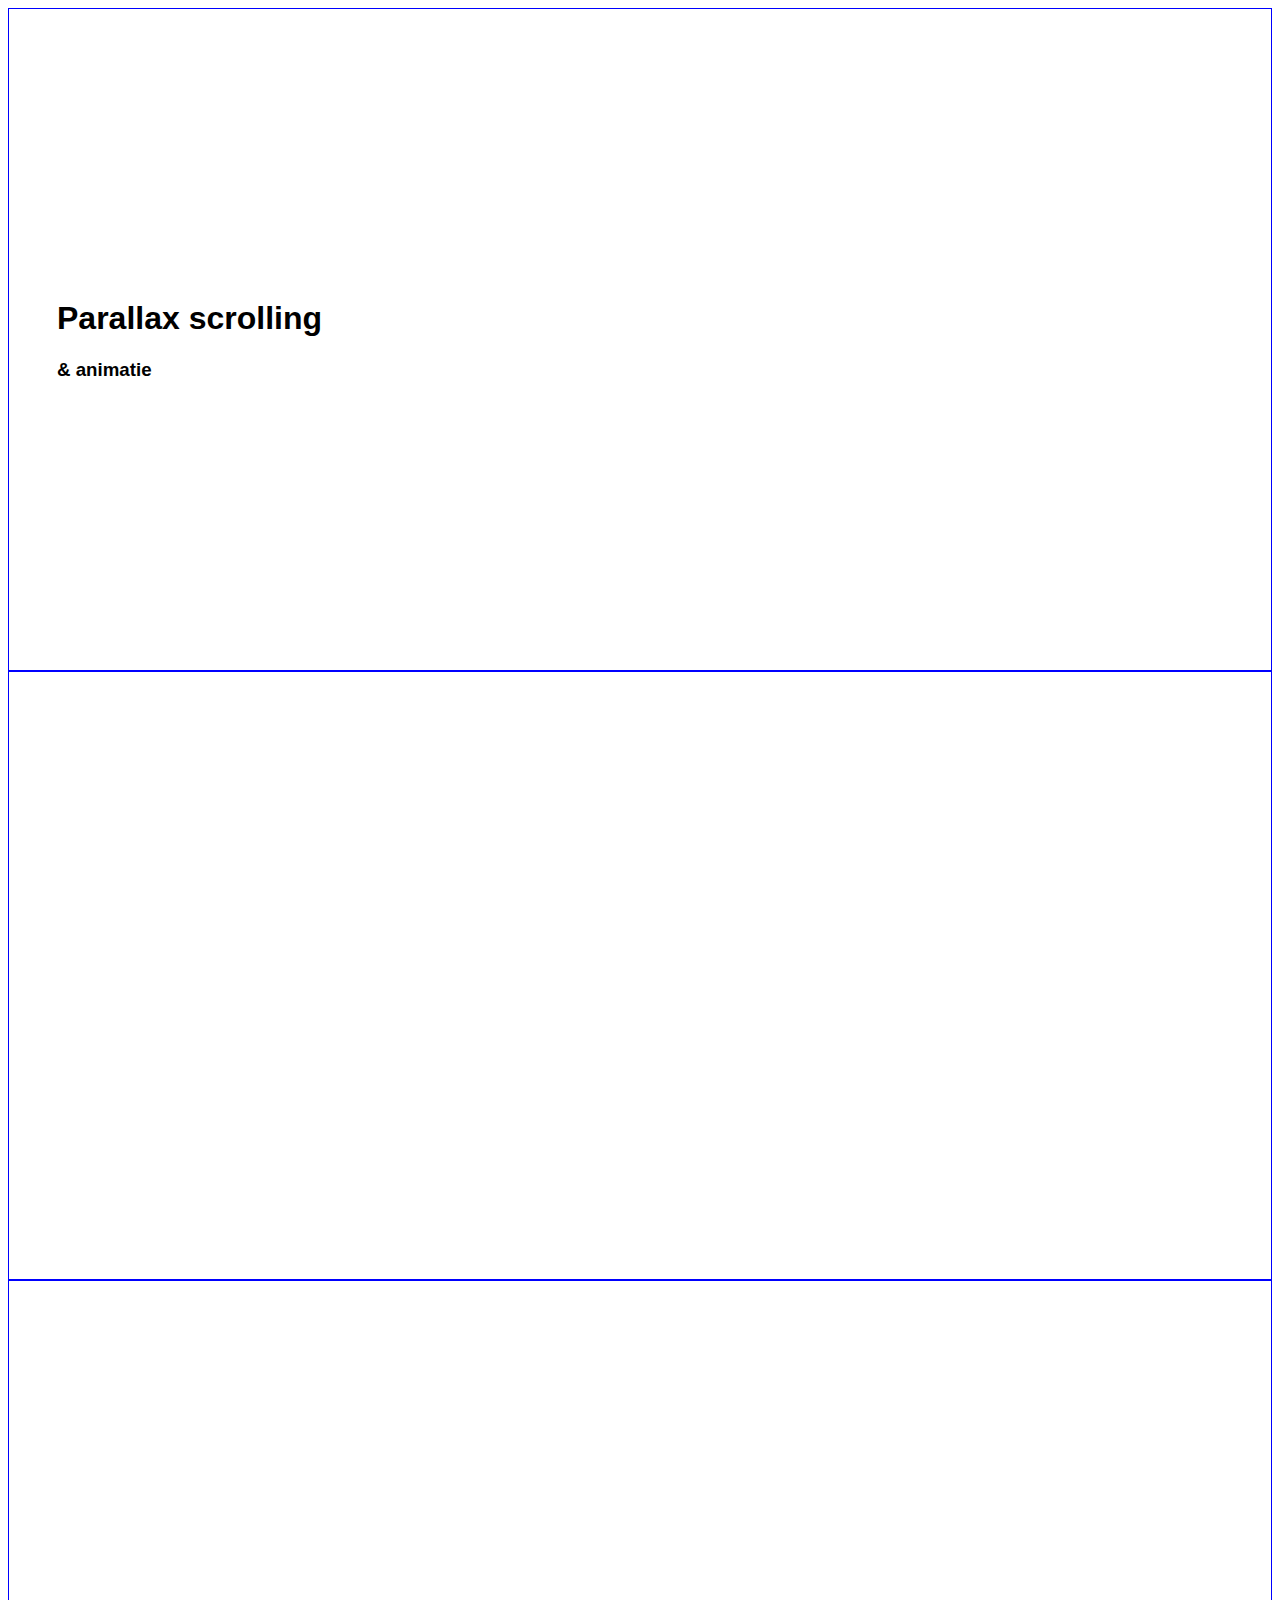
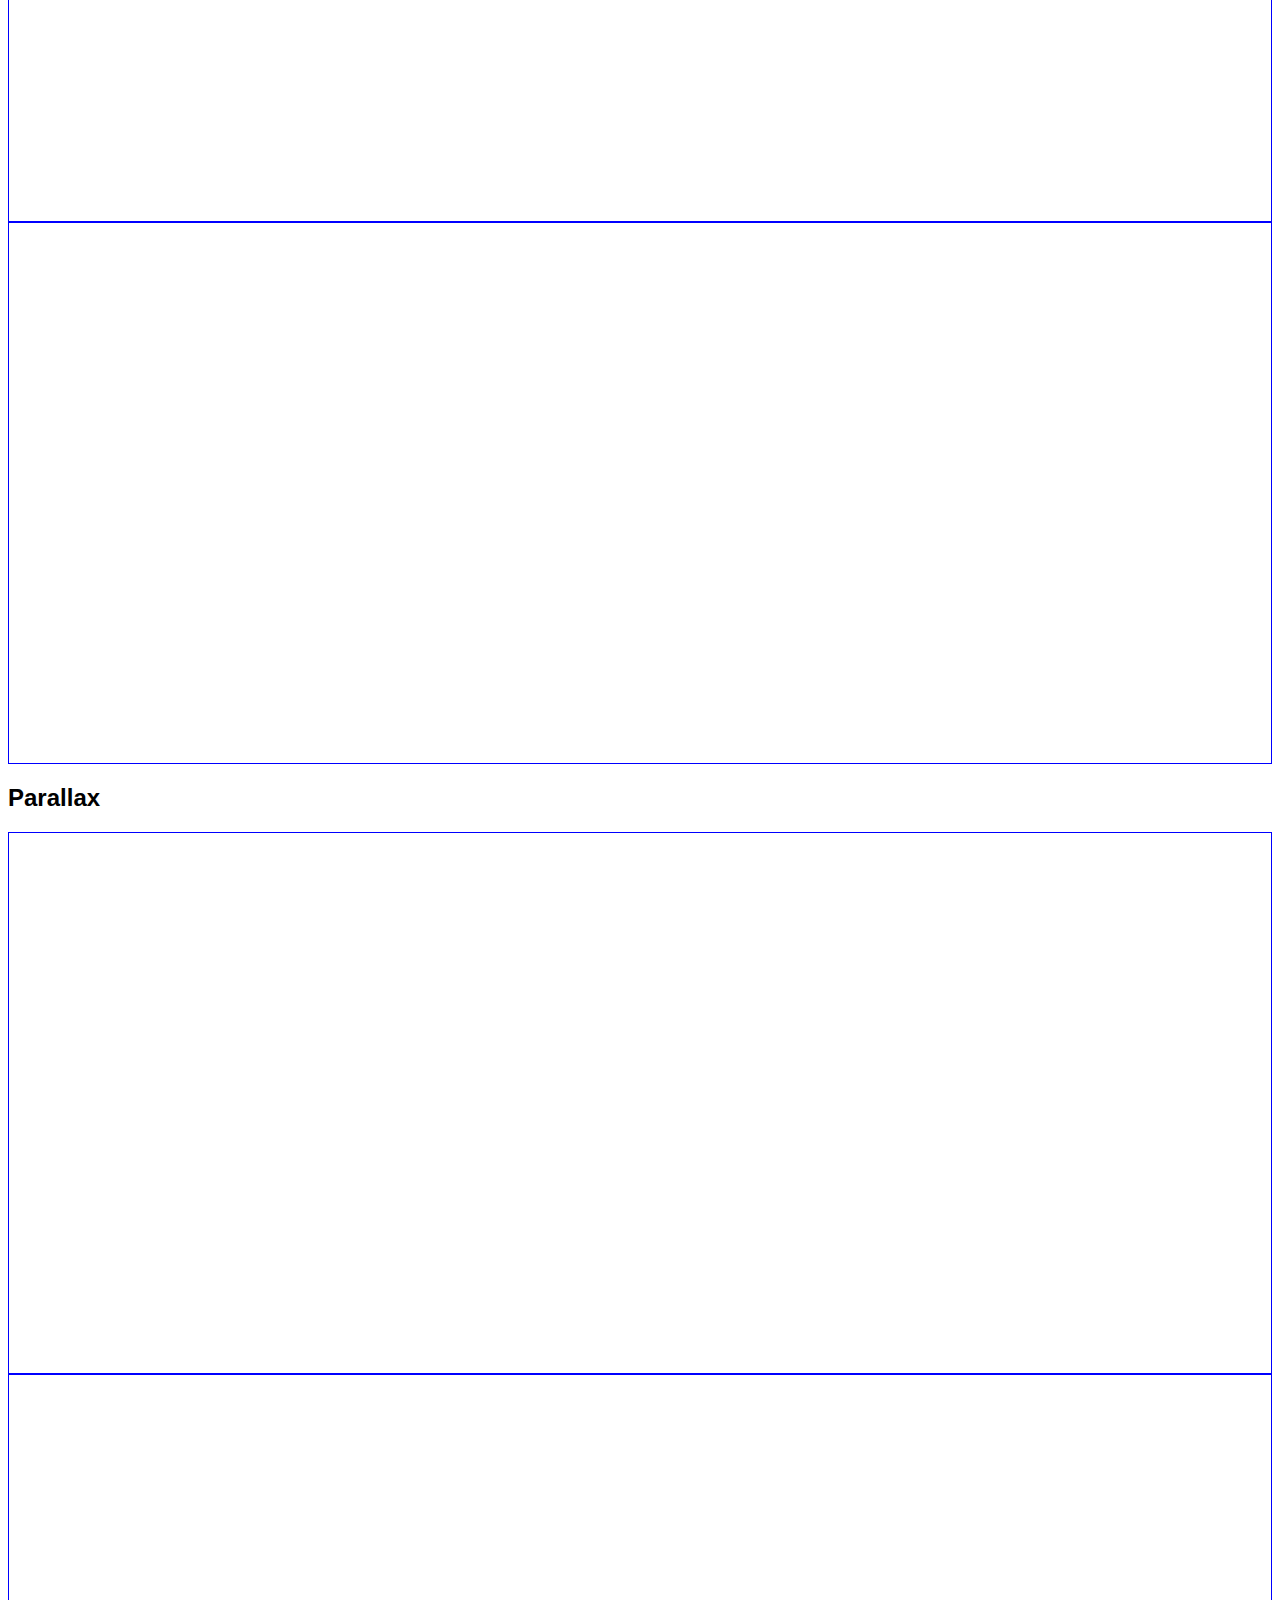
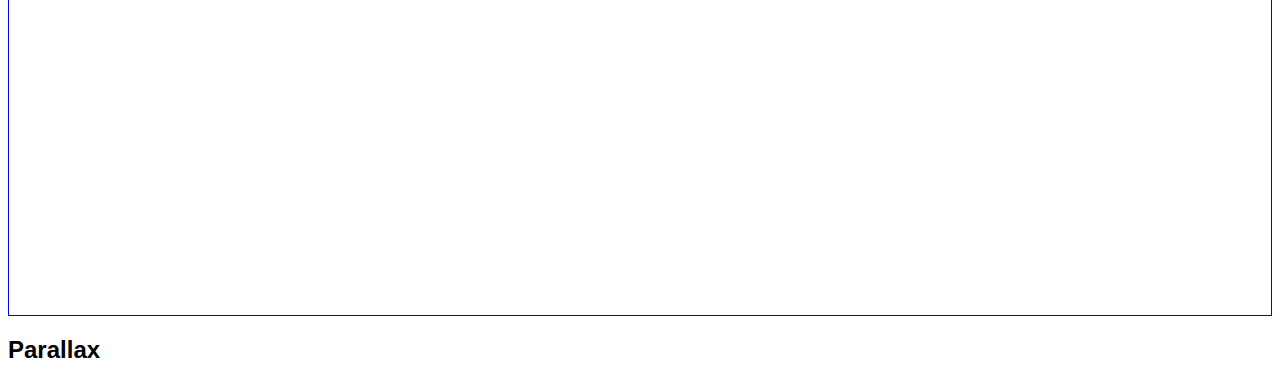
<file: parralax/index.html>
<!DOCTYPE html>
<html lang="nl">
<head>
  <meta charset="utf-8">
  <title>Parallax en animatie</title>
  <meta name="author" content="Vadim pisa">
  <meta name="viewport" content="width=device-width, initial-scale">
  <link rel="stylesheet" href="parallax.css">
  </head>

  <body lang="nl">
    <section class="sectie sectie--1">
    <h1>Parallax scrolling</h1>
    <h3>&amp; animatie</h3>

    </section>


    <section class="sectie sectie--achtergrond sectie--2">
    <h2>Parallax</h2>
    </section>


    <section class="sectie sectie--3">

    </section>


    <section class="sectie sectie--achtergrond sectie--4"></section>

    
    <h2>Parallax</h2>
    <section class="sectie sectie--5">

    </section>


    <section class="sectie sectie--achtergrond sectie--6"></section>
    <h2>Parallax</h2>
    <script src="parallax.js" charset="utf-8"></script>
    </body>
    </html>
</file>
<file: parralax/parallax.css>
body {
	font-family: sans-serif;
}

img {
}

.sectie {
	border: 1px solid blue;
	background-size: cover;
	padding: 30vh 3em;
}
.sectie--2 {
	color: #fff;

	background-repeat: no-repeat;
	background-image: url('https://www.venemaantiques.nl/galleries/natuur-landschap-1336617-en-max.jpg');
}

.sectie--4 {

	background-repeat: no-repeat;
	background-image: url('https://s.s-bol.com/imgbase0/imagebase3/large/FC/3/0/5/5/9200000083165503.jpg');
}

.sectie--6 {
	
	background-repeat: no-repeat;
	background-image: url('https://upload.wikimedia.org/wikipedia/commons/2/2e/Gerard_van_Nijmegen_-_Zwitsers_landschap_met_waterval_-_BR0468_-_Rijksmuseum_Twenthe.jpg');
}
</file>
